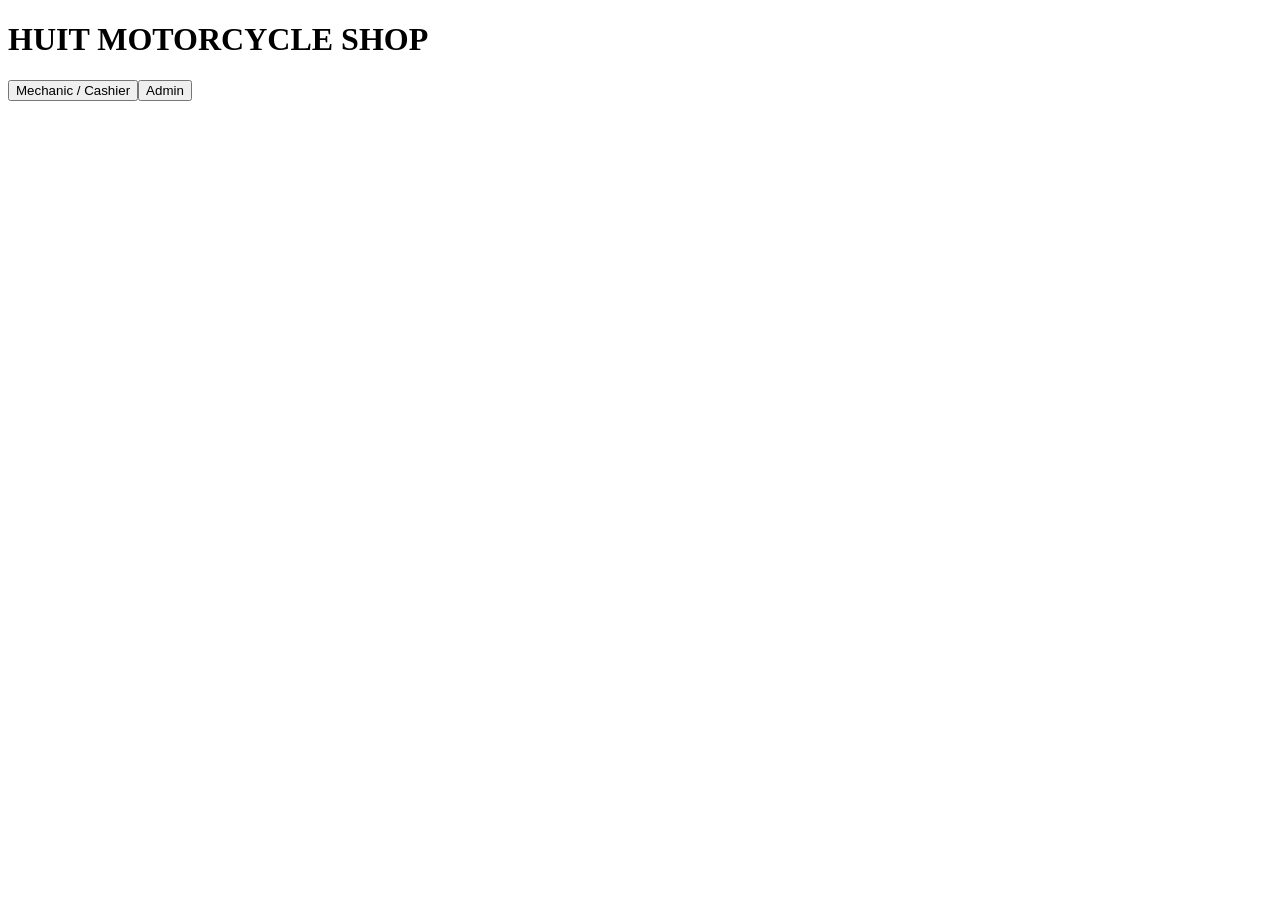
<file: index.html>
<!DOCTYPE html><html><head><title>Huit Motorcycle Shop</title></head><body><h1>HUIT MOTORCYCLE SHOP</h1><button onclick="location.href='mechanic.html'">Mechanic / Cashier</button><button onclick="location.href='admin.html'">Admin</button></body></html>
</file>
